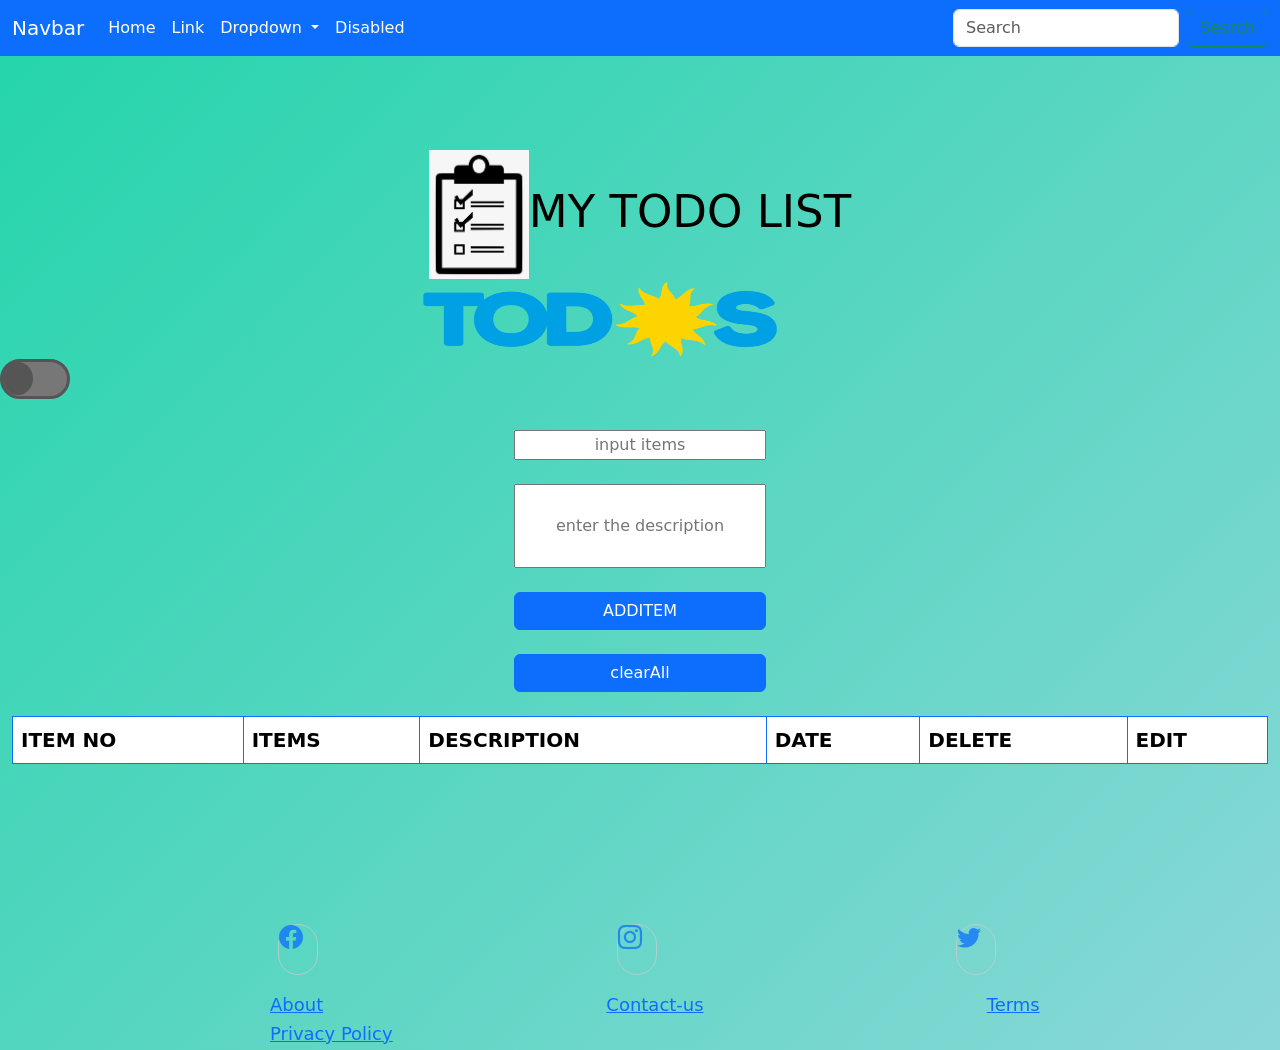
<file: index.html>
<!doctype html>
<html lang="en">
  <head>
    <!-- Required meta tags -->
    <meta charset="utf-8">
    <meta name="viewport" content="width=device-width, maximum-scale=1.0">

    
    <script src="https://cdn.jsdelivr.net/npm/@popperjs/core@2.9.2/dist/umd/popper.min.js" integrity="sha384-IQsoLXl5PILFhosVNubq5LC7Qb9DXgDA9i+tQ8Zj3iwWAwPtgFTxbJ8NT4GN1R8p" crossorigin="anonymous"></script>
    <script src="https://cdn.jsdelivr.net/npm/bootstrap@5.0.2/dist/js/bootstrap.min.js" integrity="sha384-cVKIPhGWiC2Al4u+LWgxfKTRIcfu0JTxR+EQDz/bgldoEyl4H0zUF0QKbrJ0EcQF" crossorigin="anonymous"></script>
    <script src="https://code.jquery.com/jquery-3.3.1.slim.min.js" integrity="sha384-q8i/X+965DzO0rT7abK41JStQIAqVgRVzpbzo5smXKp4YfRvH+8abtTE1Pi6jizo" crossorigin="anonymous"></script>
<script src="https://cdnjs.cloudflare.com/ajax/libs/popper.js/1.14.6/umd/popper.min.js" integrity="sha384-wHAiFfRlMFy6i5SRaxvfOCifBUQy1xHdJ/yoi7FRNXMRBu5WHdZYu1hA6ZOblgut" crossorigin="anonymous"></script>
<script src="https://stackpath.bootstrapcdn.com/bootstrap/4.2.1/js/bootstrap.min.js" integrity="sha384-B0UglyR+jN6CkvvICOB2joaf5I4l3gm9GU6Hc1og6Ls7i6U/mkkaduKaBhlAXv9k" crossorigin="anonymous"></script>  
    <!-- Bootstrap CSS -->
    <!-- CSS only -->
<link href="https://cdn.jsdelivr.net/npm/bootstrap@5.1.0/dist/css/bootstrap.min.css" rel="stylesheet" integrity="sha384-KyZXEAg3QhqLMpG8r+8fhAXLRk2vvoC2f3B09zVXn8CA5QIVfZOJ3BCsw2P0p/We" crossorigin="anonymous">
<!--<link rel="stylesheet" href="https://cdn.jsdelivr.net/npm/bootstrap-icons@1.5.0/font/bootstrap-icons.css">-->

<!--link href="//netdna.bootstrapcdn.com/twitter-bootstrap/2.3.2/css/bootstrap-combined.no-icons.min.css" rel="stylesheet">
    <link href="//netdna.bootstrapcdn.com/font-awesome/3.2.1/css/font-awesome.css" rel="stylesheet">-->
    <link rel="stylesheet" href="todo.css">
    <link rel="stylesheet" href="hrrr.css">
</head>
<body>
 

    <!-- Optional JavaScript; choose one of the two! -->

    <!-- Option 1: Bootstrap Bundle with Popper --> 
   <!---<script src="https://cdn.jsdelivr.net/npm/bootstrap@5.0.2/dist/js/bootstrap.bundle.min.js" integrity="sha384-MrcW6ZMFYlzcLA8Nl+NtUVF0sA7MsXsP1UyJoMp4YLEuNSfAP+JcXn/tWtIaxVXM" crossorigin="anonymous"></script> -->

    <!-- Option 2: Separate Popper and Bootstrap JS -->

    <nav class="navbar navbar-expand-lg navbar-dark bg-primary  fixed-top">
        <div class="container-fluid">
          <a class="navbar-brand  text-white" href="#">Navbar</a>
          <button class="navbar-toggler " type="button" data-bs-toggle="collapse" data-bs-target="#navbarSupportedContent" aria-controls="navbarSupportedContent" aria-expanded="false" aria-label="Toggle navigation">
            <span class="navbar-toggler-icon"></span>
          </button>
          <div class="collapse navbar-collapse" id="navbarSupportedContent">
            <ul class="navbar-nav me-auto mb-2 mb-lg-0">
              <li class="nav-item">
                <a class="nav-link active  text-white" aria-current="page" href="#">Home</a>
              </li>
              <li class="nav-item">
                <a class="nav-link text-white" href="#">Link</a>
              </li>
              <li class="nav-item dropdown text-white">
                <a class="nav-link dropdown-toggle text-white " href="#" id="navbarDropdown" role="button" data-bs-toggle="dropdown" aria-expanded="false">
                  Dropdown
                </a>
                <ul class="dropdown-menu" aria-labelledby="navbarDropdown">
                  <li><a class="dropdown-item" href="#">Action</a></li>
                  <li><a class="dropdown-item" href="#">Another action</a></li>
                  <li><hr class="dropdown-divider"></li>
                  <li><a class="dropdown-item" href="#">Something else here</a></li>
                </ul>
              </li>
              <li class="nav-item">
                <a class="nav-link disabled  text-white" href="#" tabindex="-1" aria-disabled="true">Disabled</a>
              </li>
            </ul>
            <form class="d-flex">
              <input class="form-control me-2" type="search" placeholder="Search" aria-label="Search">
              <button class="btn btn-outline-success " type="submit">Search</button>
            </form>
          </div>
        </div>
      </nav>
      










<div>
     <header class="text-center my-12" id="todo"><img src="44-448801_checklist-todo-comments-check-list-png-icon.png"id="do">MY TODO LIST</header>

    <img src="640px-Frente_de_Todos_2019.png " id="image"placeholder="todoslist">
     </div>
      <div class="toggle">
        <input type="checkbox"style="display:none" id="toggle">
        
        <label for="toggle"></label>
    </div>
        
      <div class="container-fluid my-4">
 <div>
      <input type="text" id="add"   class="text-center my-4"placeholder="input items" required>
    
    
      </div>
      <div>
    
      <input type="text" id="description"  class="text-center my-4"placeholder="enter the description" required>
      </div>
      <div>
   <button type="submit" id="submit" class="btn btn-primary my-4">ADDITEM</button>
   <button  class="btn btn-primary my-4" id="clll" >clearAll</button>
   <label id="lblsuccess" class="text" 
  style="display: none;">
  
 
  </div>
  
   <div class="items">
      <table class="table table table-bordered border-primary my-4 fixed">
        <thead id="cx">
          <tr>
            <th scope="col" >ITEM NO</th>
            <th scope="col">ITEMS</th>
            <th scope="col">DESCRIPTION</th>
            <th scope="col">DATE</th>
            <th scope="col">DELETE</th>
            <th scope="col" id="butt">EDIT</th> 

          </tr>
        </thead>
        <tbody  id="table">
         <input type="number"  style="display:none" id="citem"    value="">
          <tr>

            <th scope="row" >1</th>
            <td>Mark</td>
            <td>Otto</td>
            <td>@mdo</td>

          </tr>
          <tr>
            <th scope="row">2</th>
            <td>Jacob</td>
            <td>Thornton</td>
            <td>@fat</td>
          </tr>
          <tr>
           <!----<th scope="row">3</th>
            <td colspan="2">Larry the Bird</td>
            <td>@twitter</td>
          </tr> -->
        </tbody>
      </table>
      </div> 
      </div> 
<div class="static-bottom">
      <footer class="foot"id="road" >
        <div class=".bg-primary.bg-gradient py-4">
<div class="social"> 
         <ul class="list-inline">
          <li  class="list-inline-item">
            <a href="http://www.facebook.com" target="blank"><i class="bi bi-facebook"></i></a>
          </li>
          
          
          <li class="list-inline-item"><a href="#" target="_blank" title="instagram"><i class="bi bi-instagram"></i></a></li>
          <li  class="list-inline-item">
            <a href="" target="blank"><i class="bi bi-twitter"></i></a>   
          </li>
        </ul>
</div>
<div>
        <ul class="list-inline" id="inline">
          
          <li class="list-inline-item"><a href="#">About</a></li>
          <li class="list-inline-item"><a href="#">Contact-us</a></li>
          <li class="list-inline-item"><a href="#">Terms</a></li>
          <li class="list-inline-item"><a href="#">Privacy Policy</a></li>
      </ul>
      </div>
        
       <!---- <div class="bg-light py-4">---->
          <div class="container text-center">
            <p class="text-muted mb-0 py-2" id="cx">©Copyright 2021 .</p>
        
        </div>
        
      
      </footer>
</div>
      <script src="latest.js"></script>
  </body>
  
</html>
</file>
<file: hrrr.css>
body {
    background: linear-gradient(-45deg, #ee7752, #e73c7e,lightblue, #23d5ab);
    background-size: 400% 400%;
    animation: gradient 15s ease infinite;
}

@keyframes gradient {
    0% {
        background-position: 0% 50%;
    }
    50% {
        background-position: 100% 50%;
    }
    100% {
        background-position: 0% 50%;
    }
} 

.text-container
{
    color: orange;

}

.toggle label{
    background-color: #777;
    border: 3px solid #555;
    border-radius: 60px;
    cursor: pointer;
    display: inline-flex;
    position: relative;
    transition: all ease-in-out 0.5s;
    width: 70px;
    height:40px;

}
.toggle{
    margin: left 25px;
}
.toggle label::after {
    background-color: #555;
    border-radius: 100%;
    content: ' ';
    cursor: pointer;
    display: inline-flex;
    position: absolute;
    transition: all ease-in-out 0.5s;
    width: 30px;
    height: 33px;
}
.toggle input[type='checkbox']:checked~label{
    background-color:orange;
    border-color: black;
}
.toggle input[type='checkbox']:checked~label::after{
    background-color:#0054b0;
    transform: translate(30px);
}

.dark-theme{
    background: black;
    background-color: black;
    
}
.dark-theme #table{
    
    color:white;
    font-size: 20px;
}
.dark-theme #cx{
    
    color:white;
    font-size: 20px;
}
.dark-theme #todo{
    
    color:white;
    font-size: 50px;
}
.dark-theme #dd{
    text-align: end;
    font-size: 20px;
    color: white;
}
.dark-theme #road{
  
    background:black
}
.dark-theme #cx{
    color: white;
}
.dark-theme #inline{
    color: white;
}
</file>
<file: todo.css>
@import url("https://cdn.jsdelivr.net/npm/bootstrap-icons@1.5.0/font/bootstrap-icons.css");

body
{
    margin: 0;
    padding: 0;
    min-height:100vh;

}


 .foot{
     position:sticky;
     top:100%;
}
    

#cx{
    font-size: 30px;
}

#lblsuccess{
    text-align: center;
    font-size: 24px;
    font-family: 'Lucida Sans', 'Lucida Sans Regular', 'Lucida Grande', 'Lucida Sans Unicode', Geneva, Verdana, sans-serif;

}
i.bi bi-facebook{
    width: 100%;

}
.social .in{
    font-size: 24px;
}
.foot .social .list-inline  a i{
    
   
    font-size: 24px;
    text-align:center;
  padding-bottom:25px;
  color:inherit;
  list-style:none;
  text-decoration:none;
  width: 40px;
line-height:40px;
  display:inline-flex;
  text-align:center;
  border-radius: 35px;
  border:1px solid #ccc;
  margin:0 8px;
  color:inherit;
  opacity:0.75;

}

.list-inline li a{
    margin-left:270px;
    text-align: center;
    align-items: center;
    font-size: 18px;
    line-height:1.6;

    
}
.list-inline ul a {
    color:inherit;
    text-decoration:none;
    opacity:0.8;
  }
  .list-inline ul a:hover{
      opacity: 1;
  }

.text{
    color:darkblue;
    font-family: 'Segoe UI', Tahoma, Geneva, Verdana, sans-serif;
    display: flex;

}
#dd{
    text-align: end;
    font-size: 20px;
}

.res{
    display: flex;
    width: auto;
    height: 30px;
}
#down{
    list-style: none;
    text-align: center;

}
#down li{
    display: inline-block;
}

#table,#cx
{
    color:black;
    font-size: 20px;
}

#navbaa{
    max-width: 100%;
}
#image
{
    display: flex;
    align-items: center;
    margin-left: 420px;
    width: 40%;
    height: 80px;
}
#do
{
    width: 100px;
}

#todo{
    font-size:45px;
    margin-top:150px;
    text-decoration:none;
    color: black;
 display:block;
}
#description,#clll,#submit,#add{
box-shadow: black;
    display: block;
    margin-left: auto;
    margin-right: auto;
    width: 20%;
}
#description{
    padding: 28px;
    border: 5px light black;
}
@media only screen and (max-width: 600px) {
    body {
      background-color: lightblue;
      margin: 0;
  padding: 0;

    }
    .foot{
        display: auto;
    
        width: 553px;
        box-sizing: border-box;
        padding: 10px;
        

    }
    #add,#submit,#clll,#description{
        display: auto;
        margin-left: 45%;
        margin-right: auto;
        width: 60%;
    }

    #description{
        padding: 68px;
        margin-left: 45%;

    }
    #todo{
        font-size: 32px;
        margin-top: 35%;
        color: white;

     display: block;
    }
    #image{
        width: 100px;
    /* margin-right: auto; */
    margin-left: 200px;
}}
@media only screen and (max-width: 450px)
{
    body{
margin: 0;
padding: 0;
    }
    #image{
        width: 100px;
    /* margin-right: auto; */
    margin-left: 180px;
    height: 100px;
    }
    #do
{
    width: 80px;
    margin-left: 180px;
}


#todo{
  
    width: 90px;
    display: flex;
    text-align: center;
    display: flex;
    justify-content: space-between;
}

}
@media only screen and (min-width: 768px) and (max-width: 1024px) 
{
    body{
        margin: 0;
        padding: 0;
        background-color: blue;
    }
#image{
    margin-left: 210px;
    width: 300px;
    margin-right: auto;
}

}
@media only screen and (min-width: 1024px) and (max-width: 1366px) 
{

    #image{
        margin-left: auto px;
        width: 360px;
        margin-right: auto;
    }
    .foot{
        bottom: 0;
        position: fixed;
    }
}
@media only screen and (min-width: 540px) and (max-width: 720px) 
{
    #image{
        margin-left: 220px;
        width: 360px;
        margin-right: auto;
    }
    
}
</file>
